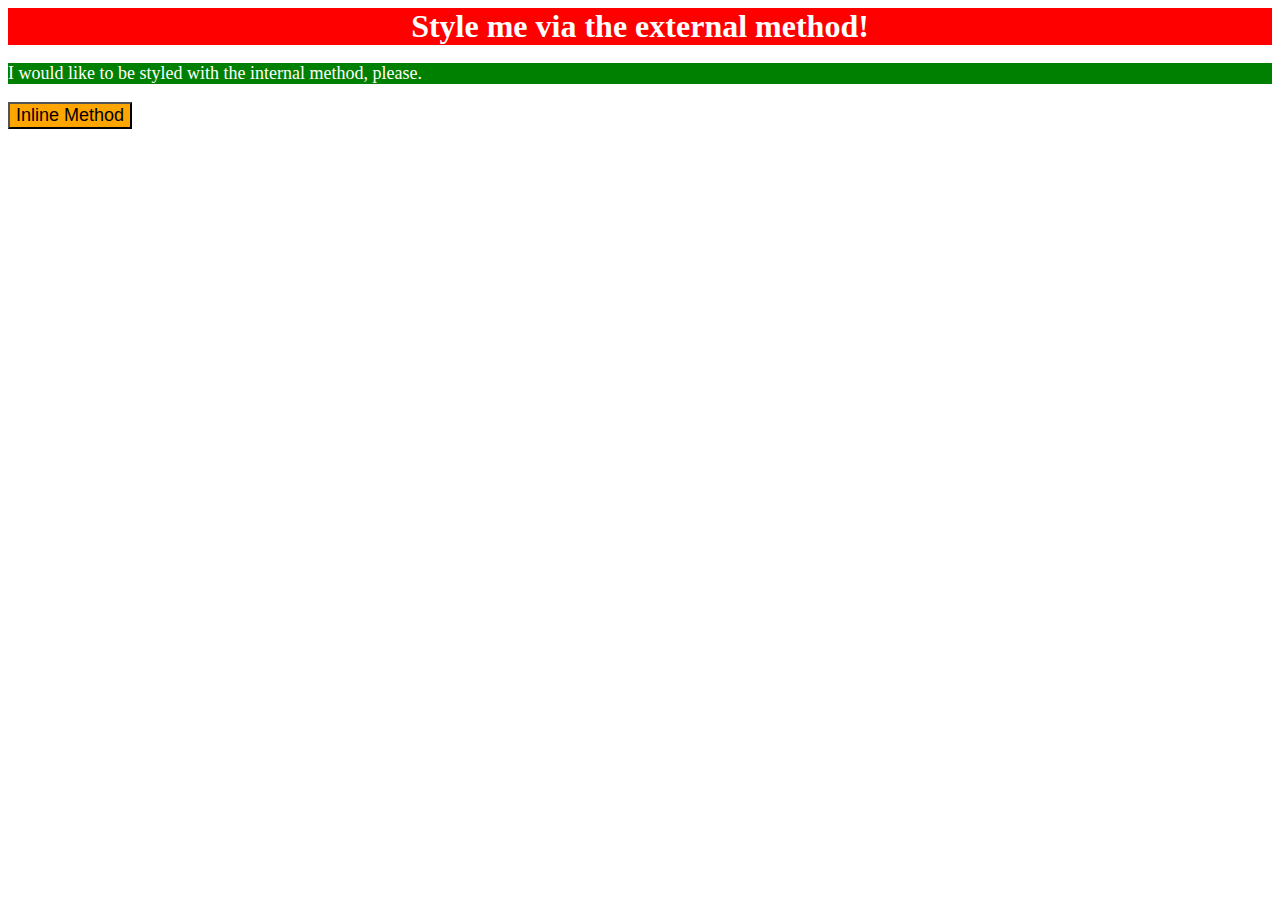
<file: foundations/01-css-methods/index.html>
<!DOCTYPE html>
<html lang="en">
<head>
  <meta charset="UTF-8">
  <meta http-equiv="X-UA-Compatible" content="IE=edge">
  <meta name="viewport" content="width=device-width, initial-scale=1.0">
  <link rel="stylesheet" href="styles.css">
  <!-- internal method -->
  <style>
    p {
      color: white;
      background-color: green;
      font-size: 18px;
    }
  </style>
  <title>Methods for Adding CSS</title>
</head>
<body>
  <div>Style me via the external method!</div>
  <p>I would like to be styled with the internal method, please.</p>
  <button style="background-color: orange; font-size: 18px;">Inline Method</button>
</body>
</html>
</file>
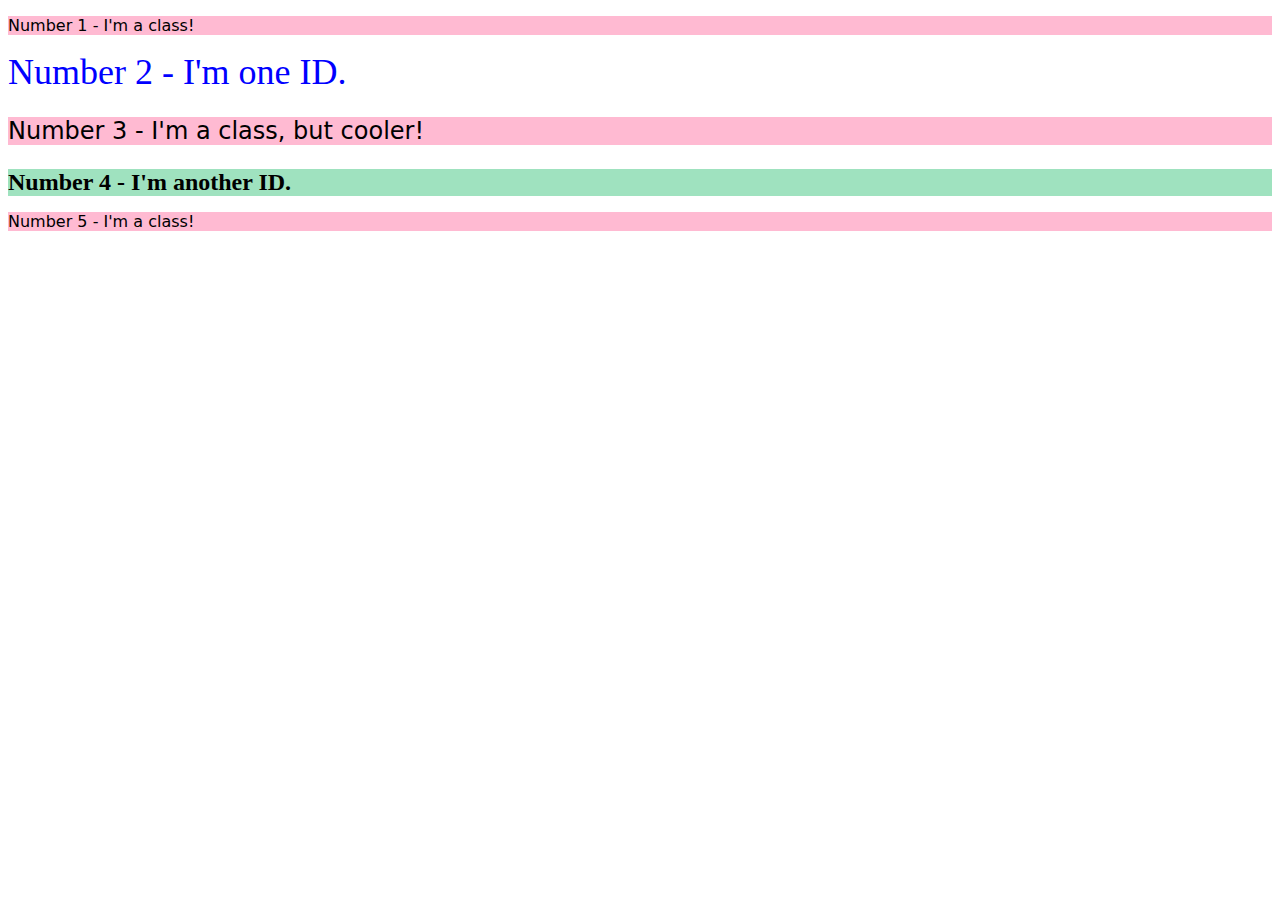
<file: foundations/02-class-id-selectors/index.html>
<!DOCTYPE html>
<html lang="en">
<head>
  <meta charset="UTF-8">
  <meta http-equiv="X-UA-Compatible" content="IE=edge">
  <meta name="viewport" content="width=device-width, initial-scale=1.0">
  <title>Class and ID Selectors</title>
  <link rel="stylesheet" href="style.css">
</head>
<body>
  <p>Number 1 - I'm a class!</p>
  <div id="num2">Number 2 - I'm one ID.</div>
  <p class="big">Number 3 - I'm a class, but cooler!</p>
  <div id="num4">Number 4 - I'm another ID.</div>
  <p>Number 5 - I'm a class!</p>
</body>
</html>
</file>
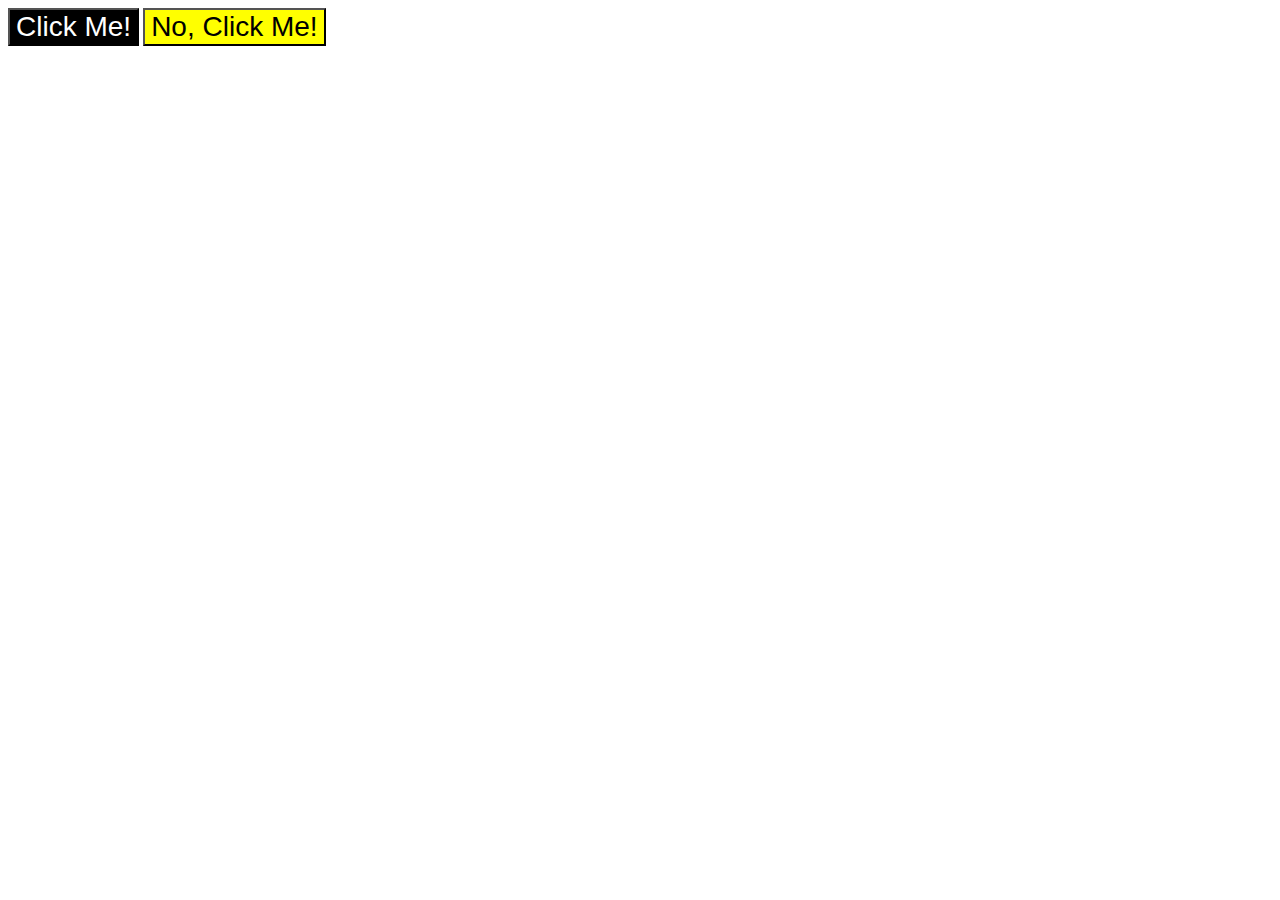
<file: foundations/03-grouping-selectors/index.html>
<!DOCTYPE html>
<html lang="en">
<head>
  <meta charset="UTF-8">
  <meta http-equiv="X-UA-Compatible" content="IE=edge">
  <meta name="viewport" content="width=device-width, initial-scale=1.0">
  <title>Grouping Selectors</title>
  <link rel="stylesheet" href="style.css">
</head>
<body>
  <button class="thisone">Click Me!</button>
  <button class="noone">No, Click Me!</button>
</body>
</html>
</file>
<file: foundations/01-css-methods/styles.css>
/* div style - external method */

div {
  color: white;
  background-color: red; 
  font-size: 32px;   
  font-weight: bold;
  text-align: center;
}
</file>
<file: foundations/02-class-id-selectors/style.css>
p {
    background-color: #ffbad2;
    font-family: Verdana, "DejaVu Sans", "san-serif";
}

.big {
    font-size: 24px;
}

#num2 {
    color: blue;
    font-size: 36px;   
}

#num4 {
    background-color: #9fe2bf;
    font-size: 24px;
    font-weight: bold; 
}
</file>
<file: foundations/03-grouping-selectors/style.css>
/* applies to both buttons */
.thisone, 
.noone {
    font-size: 28px;
    font-family: Helvetica, "Times New Roman", sans-serif;
}

/* first element */
.thisone {
    background-color: black;
    color: white;
}

/* second element */ 
.noone {
    background-color: yellow;
}
</file>
